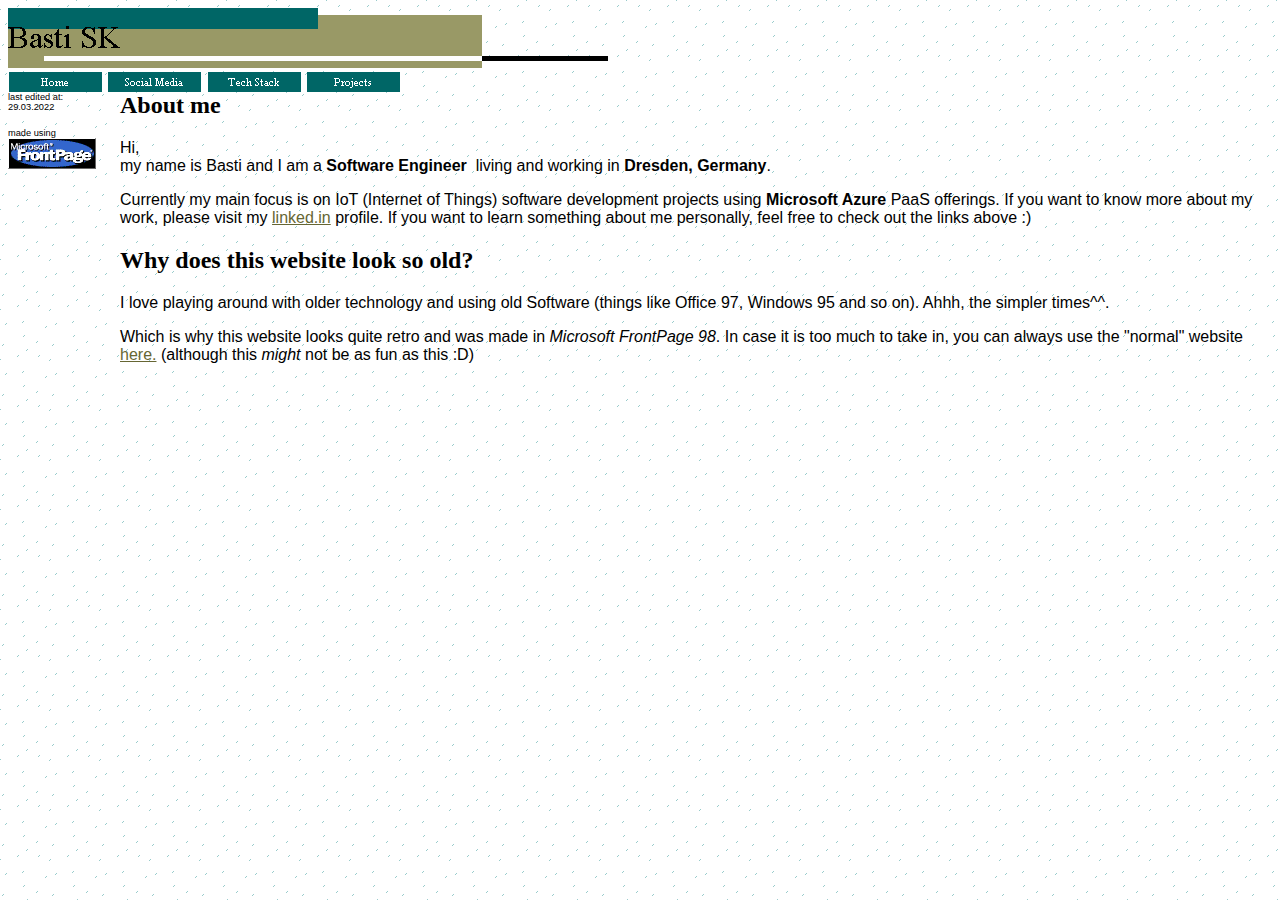
<file: index.htm>
<html>

<head>
<title>Basti SK</title>
<meta name="GENERATOR" content="Microsoft FrontPage 3.0">


<meta name="Microsoft Theme" content="bars 011"><meta name="Microsoft Border" content="tl, default"></head>

<body background="_themes/bars/barbkgde.gif" bgcolor="#FFFFFF" text="#000000" link="#666633" vlink="#999933" alink="#993300"><!--msnavigation--><table border="0" cellpadding="0" cellspacing="0" width="100%"><tr><td><!--mstheme--><font face="arial, helvetica">

<p align="left"><img src="_derived/index.htm_cmp_bars010_bnr.gif" width="600" height="60" border="0" alt="Basti SK"><br>
<a href="./"><img src="_derived/home_cmp_bars010_gbtn.gif" width="95" height="20" border="0" alt="Home" align="middle"></a> <a href="socialmedia.htm"><img src="_derived/socialmedia.htm_cmp_bars010_gbtn.gif" width="95" height="20" border="0" alt="Social Media" align="middle"></a> <a href="techstack.htm"><img src="_derived/techstack.htm_cmp_bars010_gbtn.gif" width="95" height="20" border="0" alt="Tech Stack" align="middle"></a> <a href="projects.htm"><img src="_derived/projects.htm_cmp_bars010_gbtn.gif" width="95" height="20" border="0" alt="Projects" align="middle"></a></p>
<!--mstheme--></font></td></tr><!--msnavigation--></table><!--msnavigation--><table border="0" cellpadding="0" cellspacing="0" width="100%"><tr><td valign="top" width="1%"><!--mstheme--><font face="arial, helvetica">

<p><small><small><small>last edited at: 29.03.2022</small></small></small></p>

<p><small><small><small>made using <img src="images/frontpag.gif" alt="frontpag.gif (9866 Byte)" WIDTH="88" HEIGHT="31"></small></small></small></p>

<p>&nbsp;</p>
<!--mstheme--></font></td><td valign="top" width="24"></td><!--msnavigation--><td valign="top"><!--mstheme--><font face="arial, helvetica">

<h2><!--mstheme--><font face="times new roman, times">About me<!--mstheme--></font></h2>

<p>Hi,<br>
my name is Basti and I am a <strong>Software Engineer</strong>&nbsp; living and working in
<strong>Dresden, Germany</strong>.</p>

<p>Currently my main focus is on IoT (Internet of Things) software development projects
using <strong>Microsoft Azure</strong> PaaS offerings. If you want to know more about my
work, please visit my <a href="https://de.linkedin.com/in/sebastian-kiepsch-4a0654169" target="_blank">linked.in</a> profile. If you want to learn something about me personally,
feel free to check out the links above :)</p>

<h2><!--mstheme--><font face="times new roman, times">Why does this website look so old?<!--mstheme--></font></h2>

<p>I love playing around with older technology and using old Software (things like Office
97, Windows 95 and so on). Ahhh, the simpler times^^.</p>

<p>Which is why this website looks quite retro and was made in <em>Microsoft FrontPage 98</em>.
In case it is too much to take in, you can always use the &quot;normal&quot; website <a href="_old/index.html">here.</a> (although this <em>might</em> not be as fun as this :D) 
<!--mstheme--></font><!--msnavigation--></td></tr><!--msnavigation--></table></body>
</html>
</file>
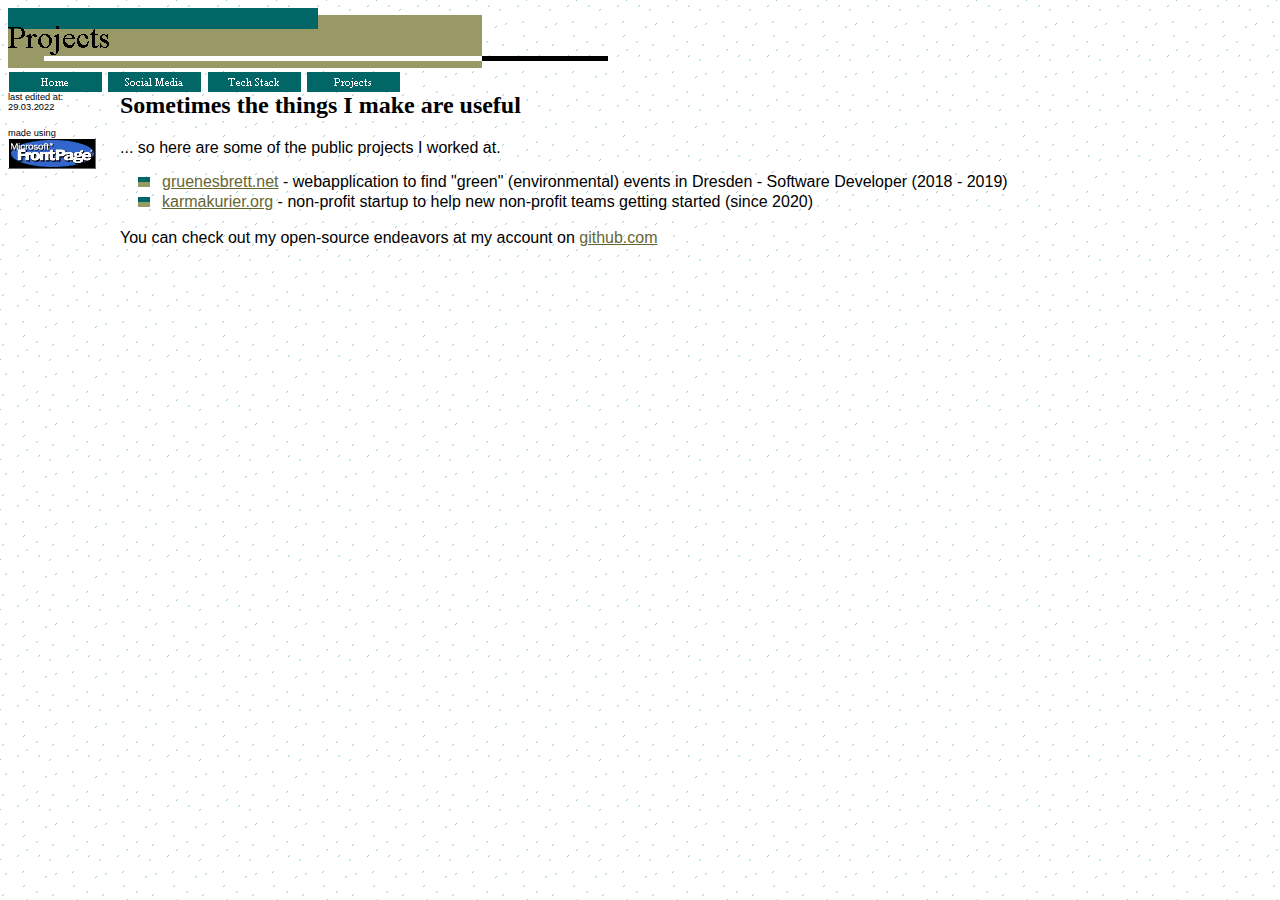
<file: projects.htm>
<html>

<head>
<title>Projects</title>
<meta name="GENERATOR" content="Microsoft FrontPage 3.0">


<meta name="Microsoft Theme" content="bars 011, default"><meta name="Microsoft Border" content="tl, default"></head>

<body background="_themes/bars/barbkgde.gif" bgcolor="#FFFFFF" text="#000000" link="#666633" vlink="#999933" alink="#993300"><!--msnavigation--><table border="0" cellpadding="0" cellspacing="0" width="100%"><tr><td><!--mstheme--><font face="arial, helvetica">

<p align="left"><img src="_derived/projects.htm_cmp_bars010_bnr.gif" width="600" height="60" border="0" alt="Projects"><br>
<a href="./"><img src="_derived/home_cmp_bars010_gbtn.gif" width="95" height="20" border="0" alt="Home" align="middle"></a> <a href="socialmedia.htm"><img src="_derived/socialmedia.htm_cmp_bars010_gbtn.gif" width="95" height="20" border="0" alt="Social Media" align="middle"></a> <a href="techstack.htm"><img src="_derived/techstack.htm_cmp_bars010_gbtn.gif" width="95" height="20" border="0" alt="Tech Stack" align="middle"></a> <img src="_derived/projects.htm_cmp_bars010_gbtn.gif" width="95" height="20" border="0" alt="Projects" align="middle"></p>
<!--mstheme--></font></td></tr><!--msnavigation--></table><!--msnavigation--><table border="0" cellpadding="0" cellspacing="0" width="100%"><tr><td valign="top" width="1%"><!--mstheme--><font face="arial, helvetica">

<p><small><small><small>last edited at: 29.03.2022</small></small></small></p>

<p><small><small><small>made using <img src="images/frontpag.gif" alt="frontpag.gif (9866 Byte)" WIDTH="88" HEIGHT="31"></small></small></small></p>

<p>&nbsp;</p>
<!--mstheme--></font></td><td valign="top" width="24"></td><!--msnavigation--><td valign="top"><!--mstheme--><font face="arial, helvetica">

<h2><!--mstheme--><font face="times new roman, times">Sometimes the things I make are useful<!--mstheme--></font></h2>

<p>... so here are some of the public projects I worked at.</p>

<!--mstheme--></font><!--msthemelist--><table border="0" cellpadding="0" cellspacing="0" width="100%">
  <!--msthemelist--><tr><td valign="baseline" width="42"><img src="_themes/bars/barbul1e.gif" width="20" height="20" hspace="11"></td><td valign="top" width="100%"><!--mstheme--><font face="arial, helvetica"><a href="https://gruenesbrett.net">gruenesbrett.net</a> - webapplication to find
    &quot;green&quot; (environmental) events in Dresden - Software Developer (2018 - 2019)<!--mstheme--></font><!--msthemelist--></td></tr>
  <!--msthemelist--><tr><td valign="baseline" width="42"><img src="_themes/bars/barbul1e.gif" width="20" height="20" hspace="11"></td><td valign="top" width="100%"><!--mstheme--><font face="arial, helvetica"><a href="https://karmakurier.org">karmakurier.org</a> - non-profit startup to help new
    non-profit teams getting started (since 2020)<!--mstheme--></font><!--msthemelist--></td></tr>
<!--msthemelist--></table><!--mstheme--><font face="arial, helvetica">

<p>You can check out my open-source endeavors at my account on <a href="https://github.com/bastisk">github.com</a> 
<!--mstheme--></font><!--msnavigation--></td></tr><!--msnavigation--></table></body>
</html>
</file>
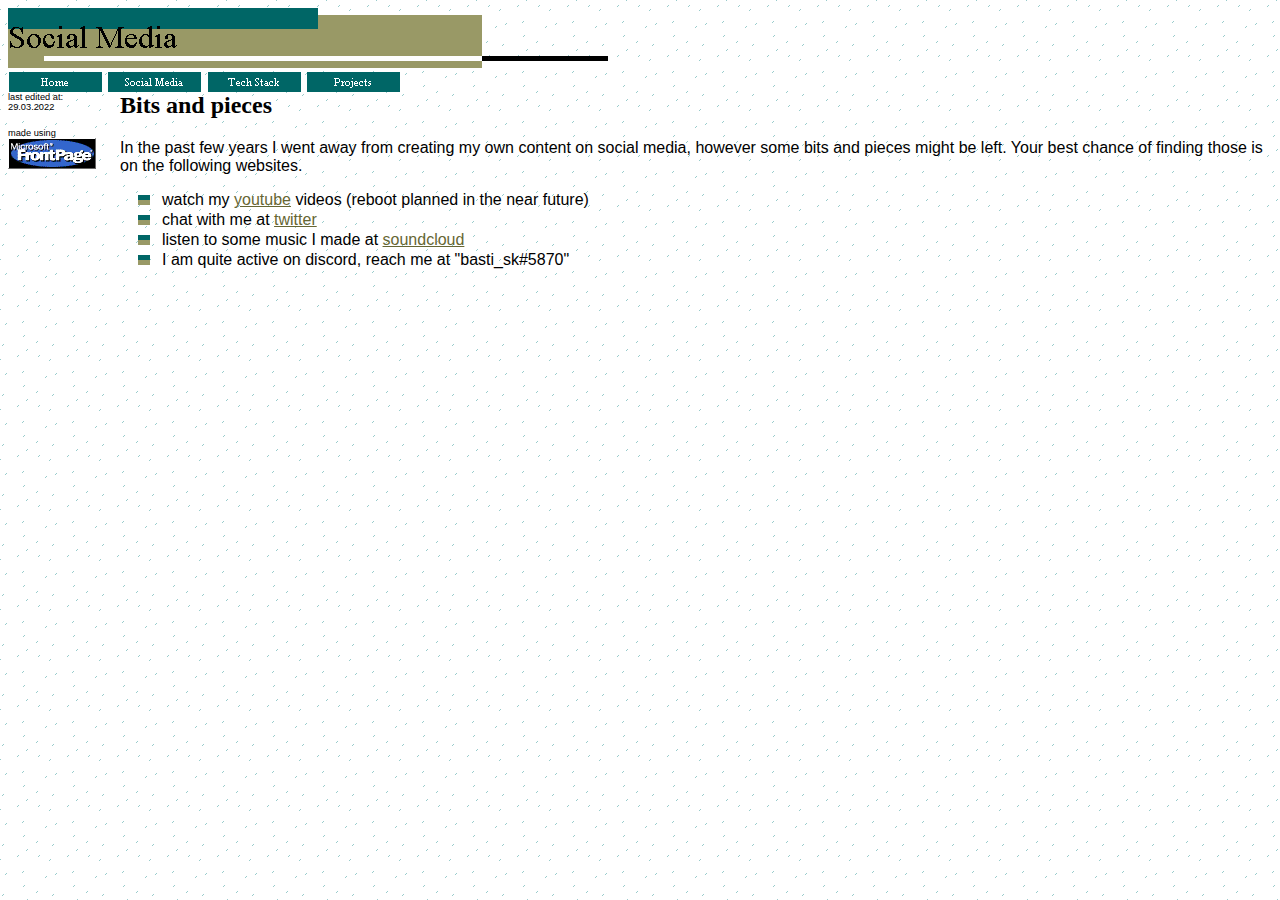
<file: socialmedia.htm>
<html>

<head>
<title>Social Media</title>
<meta name="GENERATOR" content="Microsoft FrontPage 3.0">


<meta name="Microsoft Theme" content="bars 011"><meta name="Microsoft Border" content="tl, default"></head>

<body background="_themes/bars/barbkgde.gif" bgcolor="#FFFFFF" text="#000000" link="#666633" vlink="#999933" alink="#993300"><!--msnavigation--><table border="0" cellpadding="0" cellspacing="0" width="100%"><tr><td><!--mstheme--><font face="arial, helvetica">

<p align="left"><img src="_derived/socialmedia.htm_cmp_bars010_bnr.gif" width="600" height="60" border="0" alt="Social Media"><br>
<a href="./"><img src="_derived/home_cmp_bars010_gbtn.gif" width="95" height="20" border="0" alt="Home" align="middle"></a> <img src="_derived/socialmedia.htm_cmp_bars010_gbtn.gif" width="95" height="20" border="0" alt="Social Media" align="middle"> <a href="techstack.htm"><img src="_derived/techstack.htm_cmp_bars010_gbtn.gif" width="95" height="20" border="0" alt="Tech Stack" align="middle"></a> <a href="projects.htm"><img src="_derived/projects.htm_cmp_bars010_gbtn.gif" width="95" height="20" border="0" alt="Projects" align="middle"></a></p>
<!--mstheme--></font></td></tr><!--msnavigation--></table><!--msnavigation--><table border="0" cellpadding="0" cellspacing="0" width="100%"><tr><td valign="top" width="1%"><!--mstheme--><font face="arial, helvetica">

<p><small><small><small>last edited at: 29.03.2022</small></small></small></p>

<p><small><small><small>made using <img src="images/frontpag.gif" alt="frontpag.gif (9866 Byte)" WIDTH="88" HEIGHT="31"></small></small></small></p>

<p>&nbsp;</p>
<!--mstheme--></font></td><td valign="top" width="24"></td><!--msnavigation--><td valign="top"><!--mstheme--><font face="arial, helvetica">

<h2><!--mstheme--><font face="times new roman, times">Bits and pieces<!--mstheme--></font></h2>

<p>In the past few years I went away from creating my own content on social media, however
some bits and pieces might be left. Your best chance of finding those is on the following
websites.</p>

<!--mstheme--></font><!--msthemelist--><table border="0" cellpadding="0" cellspacing="0" width="100%">
  <!--msthemelist--><tr><td valign="baseline" width="42"><img src="_themes/bars/barbul1e.gif" width="20" height="20" hspace="11"></td><td valign="top" width="100%"><!--mstheme--><font face="arial, helvetica">watch my <a href="https://youtube.com/channel/UCZ5pPH8ZOref7wrVIaJ_Qbg">youtube</a>
    videos (reboot planned in the near future)<!--mstheme--></font><!--msthemelist--></td></tr>
  <!--msthemelist--><tr><td valign="baseline" width="42"><img src="_themes/bars/barbul1e.gif" width="20" height="20" hspace="11"></td><td valign="top" width="100%"><!--mstheme--><font face="arial, helvetica">chat with me at <a href="https://twitter.com/basti_sk">twitter</a><!--mstheme--></font><!--msthemelist--></td></tr>
  <!--msthemelist--><tr><td valign="baseline" width="42"><img src="_themes/bars/barbul1e.gif" width="20" height="20" hspace="11"></td><td valign="top" width="100%"><!--mstheme--><font face="arial, helvetica">listen to some music I made at <a href="https://soundcloud.com/bastisk">soundcloud</a><!--mstheme--></font><!--msthemelist--></td></tr>
  <!--msthemelist--><tr><td valign="baseline" width="42"><img src="_themes/bars/barbul1e.gif" width="20" height="20" hspace="11"></td><td valign="top" width="100%"><!--mstheme--><font face="arial, helvetica">I am quite active on discord, reach me at &quot;basti_sk#5870&quot;<!--mstheme--></font><!--msthemelist--></td></tr>
<!--msthemelist--></table><!--mstheme--><font face="arial, helvetica">
&nbsp;<!--mstheme--></font><!--msnavigation--></td></tr><!--msnavigation--></table></body>
</html>
</file>
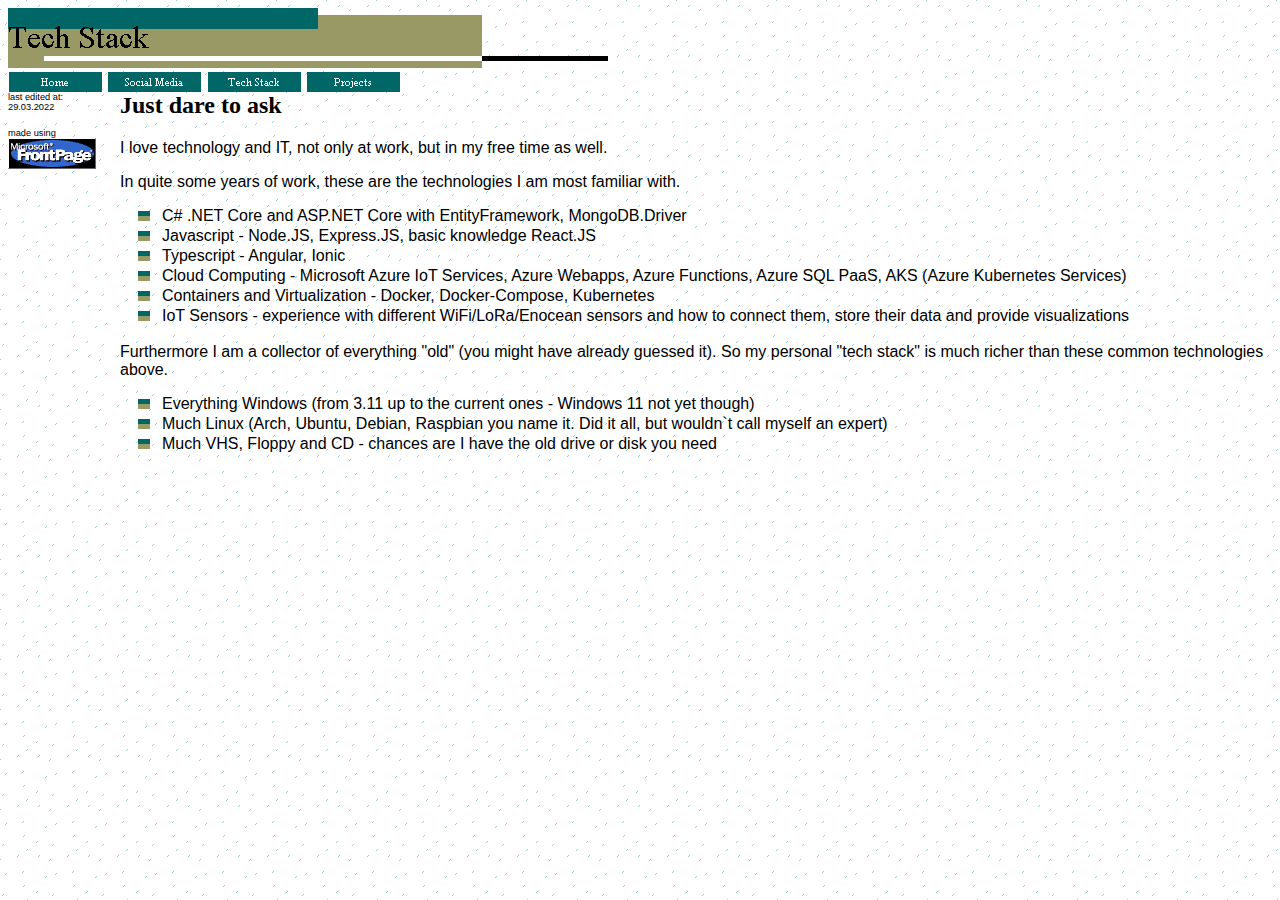
<file: techstack.htm>
<html>

<head>
<title>Tech Stack</title>
<meta name="GENERATOR" content="Microsoft FrontPage 3.0">


<meta name="Microsoft Theme" content="bars 011, default"><meta name="Microsoft Border" content="tl, default"></head>

<body background="_themes/bars/barbkgde.gif" bgcolor="#FFFFFF" text="#000000" link="#666633" vlink="#999933" alink="#993300"><!--msnavigation--><table border="0" cellpadding="0" cellspacing="0" width="100%"><tr><td><!--mstheme--><font face="arial, helvetica">

<p align="left"><img src="_derived/techstack.htm_cmp_bars010_bnr.gif" width="600" height="60" border="0" alt="Tech Stack"><br>
<a href="./"><img src="_derived/home_cmp_bars010_gbtn.gif" width="95" height="20" border="0" alt="Home" align="middle"></a> <a href="socialmedia.htm"><img src="_derived/socialmedia.htm_cmp_bars010_gbtn.gif" width="95" height="20" border="0" alt="Social Media" align="middle"></a> <img src="_derived/techstack.htm_cmp_bars010_gbtn.gif" width="95" height="20" border="0" alt="Tech Stack" align="middle"> <a href="projects.htm"><img src="_derived/projects.htm_cmp_bars010_gbtn.gif" width="95" height="20" border="0" alt="Projects" align="middle"></a></p>
<!--mstheme--></font></td></tr><!--msnavigation--></table><!--msnavigation--><table border="0" cellpadding="0" cellspacing="0" width="100%"><tr><td valign="top" width="1%"><!--mstheme--><font face="arial, helvetica">

<p><small><small><small>last edited at: 29.03.2022</small></small></small></p>

<p><small><small><small>made using <img src="images/frontpag.gif" alt="frontpag.gif (9866 Byte)" WIDTH="88" HEIGHT="31"></small></small></small></p>

<p>&nbsp;</p>
<!--mstheme--></font></td><td valign="top" width="24"></td><!--msnavigation--><td valign="top"><!--mstheme--><font face="arial, helvetica">

<h2><!--mstheme--><font face="times new roman, times">Just dare to ask<!--mstheme--></font></h2>

<p>I love technology and IT, not only at work, but in my free time as well.</p>

<p>In quite some years of work, these are the technologies I am most familiar with.</p>

<!--mstheme--></font><!--msthemelist--><table border="0" cellpadding="0" cellspacing="0" width="100%">
  <!--msthemelist--><tr><td valign="baseline" width="42"><img src="_themes/bars/barbul1e.gif" width="20" height="20" hspace="11"></td><td valign="top" width="100%"><!--mstheme--><font face="arial, helvetica">C# .NET Core and ASP.NET Core with EntityFramework, MongoDB.Driver<!--mstheme--></font><!--msthemelist--></td></tr>
  <!--msthemelist--><tr><td valign="baseline" width="42"><img src="_themes/bars/barbul1e.gif" width="20" height="20" hspace="11"></td><td valign="top" width="100%"><!--mstheme--><font face="arial, helvetica">Javascript - Node.JS, Express.JS, basic knowledge React.JS<!--mstheme--></font><!--msthemelist--></td></tr>
  <!--msthemelist--><tr><td valign="baseline" width="42"><img src="_themes/bars/barbul1e.gif" width="20" height="20" hspace="11"></td><td valign="top" width="100%"><!--mstheme--><font face="arial, helvetica">Typescript - Angular, Ionic<!--mstheme--></font><!--msthemelist--></td></tr>
  <!--msthemelist--><tr><td valign="baseline" width="42"><img src="_themes/bars/barbul1e.gif" width="20" height="20" hspace="11"></td><td valign="top" width="100%"><!--mstheme--><font face="arial, helvetica">Cloud Computing - Microsoft Azure IoT Services, Azure Webapps, Azure Functions, Azure
    SQL PaaS, AKS (Azure Kubernetes Services)<!--mstheme--></font><!--msthemelist--></td></tr>
  <!--msthemelist--><tr><td valign="baseline" width="42"><img src="_themes/bars/barbul1e.gif" width="20" height="20" hspace="11"></td><td valign="top" width="100%"><!--mstheme--><font face="arial, helvetica">Containers and Virtualization - Docker, Docker-Compose, Kubernetes<!--mstheme--></font><!--msthemelist--></td></tr>
  <!--msthemelist--><tr><td valign="baseline" width="42"><img src="_themes/bars/barbul1e.gif" width="20" height="20" hspace="11"></td><td valign="top" width="100%"><!--mstheme--><font face="arial, helvetica">IoT Sensors - experience with different WiFi/LoRa/Enocean sensors and how to connect
    them, store their data and provide visualizations<!--mstheme--></font><!--msthemelist--></td></tr>
<!--msthemelist--></table><!--mstheme--><font face="arial, helvetica">

<p>Furthermore I am a collector of everything &quot;old&quot; (you might have already
guessed it). So my personal &quot;tech stack&quot; is much richer than these common
technologies above.</p>

<!--mstheme--></font><!--msthemelist--><table border="0" cellpadding="0" cellspacing="0" width="100%">
  <!--msthemelist--><tr><td valign="baseline" width="42"><img src="_themes/bars/barbul1e.gif" width="20" height="20" hspace="11"></td><td valign="top" width="100%"><!--mstheme--><font face="arial, helvetica">Everything Windows (from 3.11 up to the current ones - Windows 11 not yet though)<!--mstheme--></font><!--msthemelist--></td></tr>
  <!--msthemelist--><tr><td valign="baseline" width="42"><img src="_themes/bars/barbul1e.gif" width="20" height="20" hspace="11"></td><td valign="top" width="100%"><!--mstheme--><font face="arial, helvetica">Much Linux (Arch, Ubuntu, Debian, Raspbian you name it. Did it all, but wouldn`t call
    myself an expert)<!--mstheme--></font><!--msthemelist--></td></tr>
  <!--msthemelist--><tr><td valign="baseline" width="42"><img src="_themes/bars/barbul1e.gif" width="20" height="20" hspace="11"></td><td valign="top" width="100%"><!--mstheme--><font face="arial, helvetica">Much VHS, Floppy and CD - chances are I have the old drive or disk you need<!--mstheme--></font><!--msthemelist--></td></tr>
<!--msthemelist--></table><!--mstheme--><font face="arial, helvetica">
&nbsp;<!--mstheme--></font><!--msnavigation--></td></tr><!--msnavigation--></table></body>
</html>
</file>
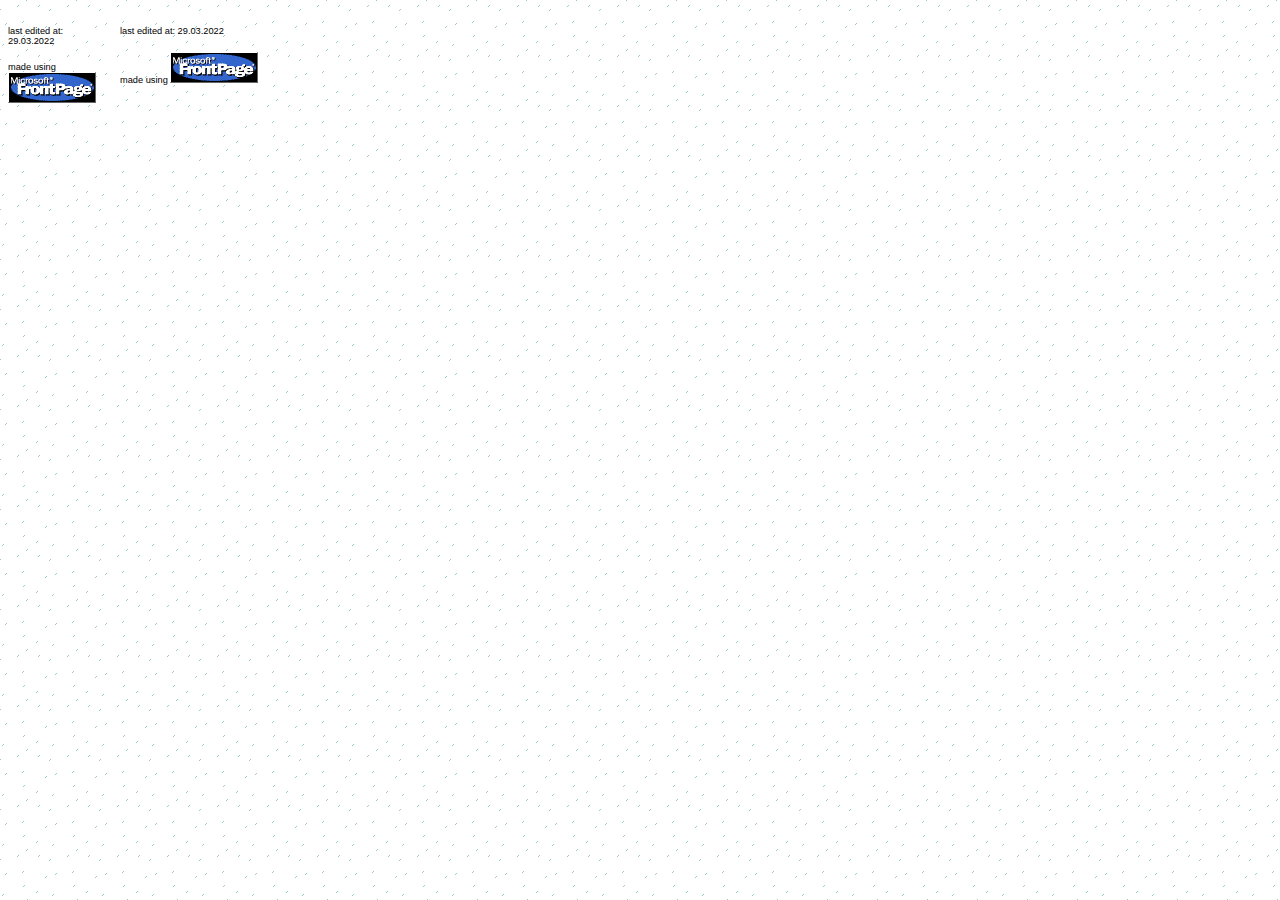
<file: _borders/left.htm>
<html>

<head>
<title>Gemeinsamer linker Rand</title>
<meta name="GENERATOR" content="Microsoft FrontPage 3.0">


<meta name="Microsoft Theme" content="bars 011, default"><meta name="Microsoft Border" content="tl, default"></head>

<body background="../_themes/bars/barbkgde.gif" bgcolor="#FFFFFF" text="#000000" link="#666633" vlink="#999933" alink="#993300"><!--msnavigation--><table border="0" cellpadding="0" cellspacing="0" width="100%"><tr><td><!--mstheme--><font face="arial, helvetica">

<p align="left"><br>
</p>
<!--mstheme--></font></td></tr><!--msnavigation--></table><!--msnavigation--><table border="0" cellpadding="0" cellspacing="0" width="100%"><tr><td valign="top" width="1%"><!--mstheme--><font face="arial, helvetica">

<p><small><small><small>last edited at: 29.03.2022</small></small></small></p>

<p><small><small><small>made using <img src="../images/frontpag.gif" alt="frontpag.gif (9866 Byte)" WIDTH="88" HEIGHT="31"></small></small></small></p>

<p>&nbsp;</p>
<!--mstheme--></font></td><td valign="top" width="24"></td><!--msnavigation--><td valign="top"><!--mstheme--><font face="arial, helvetica">

<p><small><small><small>last edited at: <!--webbot bot="Timestamp" S-Type="EDITED" S-Format="%d.%m.%Y" startspan -->29.03.2022<!--webbot bot="Timestamp" endspan i-checksum="12514" --></small></small></small></p>

<p><small><small><small>made using <img src="../images/frontpag.gif" alt="frontpag.gif (9866 Byte)" WIDTH="88" HEIGHT="31"></small></small></small></p>

<p>&nbsp;</p>
<!--mstheme--></font><!--msnavigation--></td></tr><!--msnavigation--></table></body>
</html>
</file>
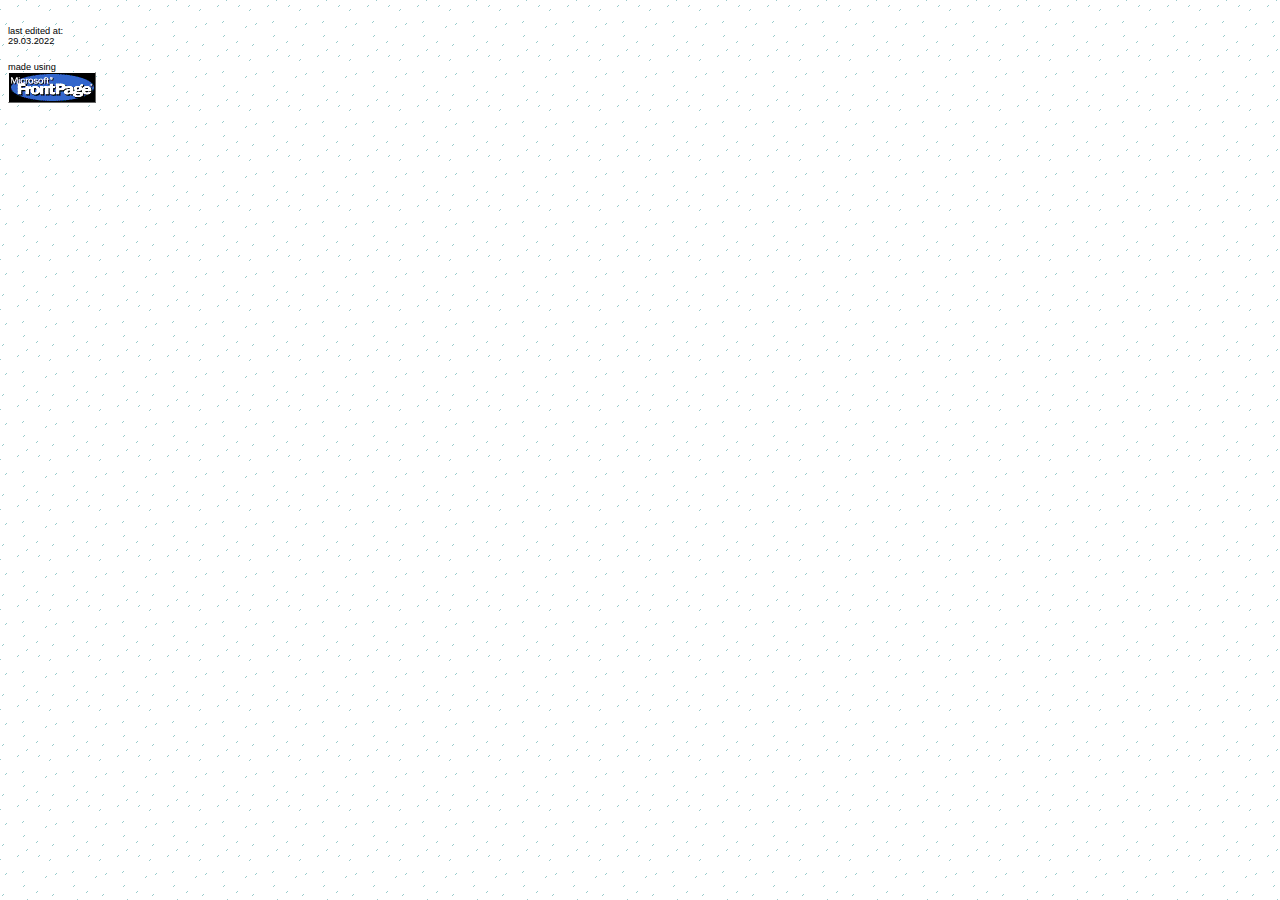
<file: _borders/top.htm>
<html>

<head>
<title>Gemeinsamer oberer Rand</title>
<meta name="GENERATOR" content="Microsoft FrontPage 3.0">


<meta name="Microsoft Theme" content="bars 011, default"><meta name="Microsoft Border" content="tl, default"></head>

<body background="../_themes/bars/barbkgde.gif" bgcolor="#FFFFFF" text="#000000" link="#666633" vlink="#999933" alink="#993300"><!--msnavigation--><table border="0" cellpadding="0" cellspacing="0" width="100%"><tr><td><!--mstheme--><font face="arial, helvetica">

<p align="left"><br>
</p>
<!--mstheme--></font></td></tr><!--msnavigation--></table><!--msnavigation--><table border="0" cellpadding="0" cellspacing="0" width="100%"><tr><td valign="top" width="1%"><!--mstheme--><font face="arial, helvetica">

<p><small><small><small>last edited at: 29.03.2022</small></small></small></p>

<p><small><small><small>made using <img src="../images/frontpag.gif" alt="frontpag.gif (9866 Byte)" WIDTH="88" HEIGHT="31"></small></small></small></p>

<p>&nbsp;</p>
<!--mstheme--></font></td><td valign="top" width="24"></td><!--msnavigation--><td valign="top"><!--mstheme--><font face="arial, helvetica">

<p align="left"><!--webbot bot="Navigation" S-Type="banner" S-Rendering S-Orientation B-Include-Home B-Include-Up startspan --><!--webbot bot="Navigation" endspan i-checksum="0" --><br>
<!--webbot bot="Navigation" S-Type="global" S-Orientation="horizontal" S-Rendering="graphics" B-Include-Home="TRUE" B-Include-Up="TRUE" startspan --><!--webbot bot="Navigation" endspan i-checksum="0" --></p>
<!--mstheme--></font><!--msnavigation--></td></tr><!--msnavigation--></table></body>
</html>
</file>
